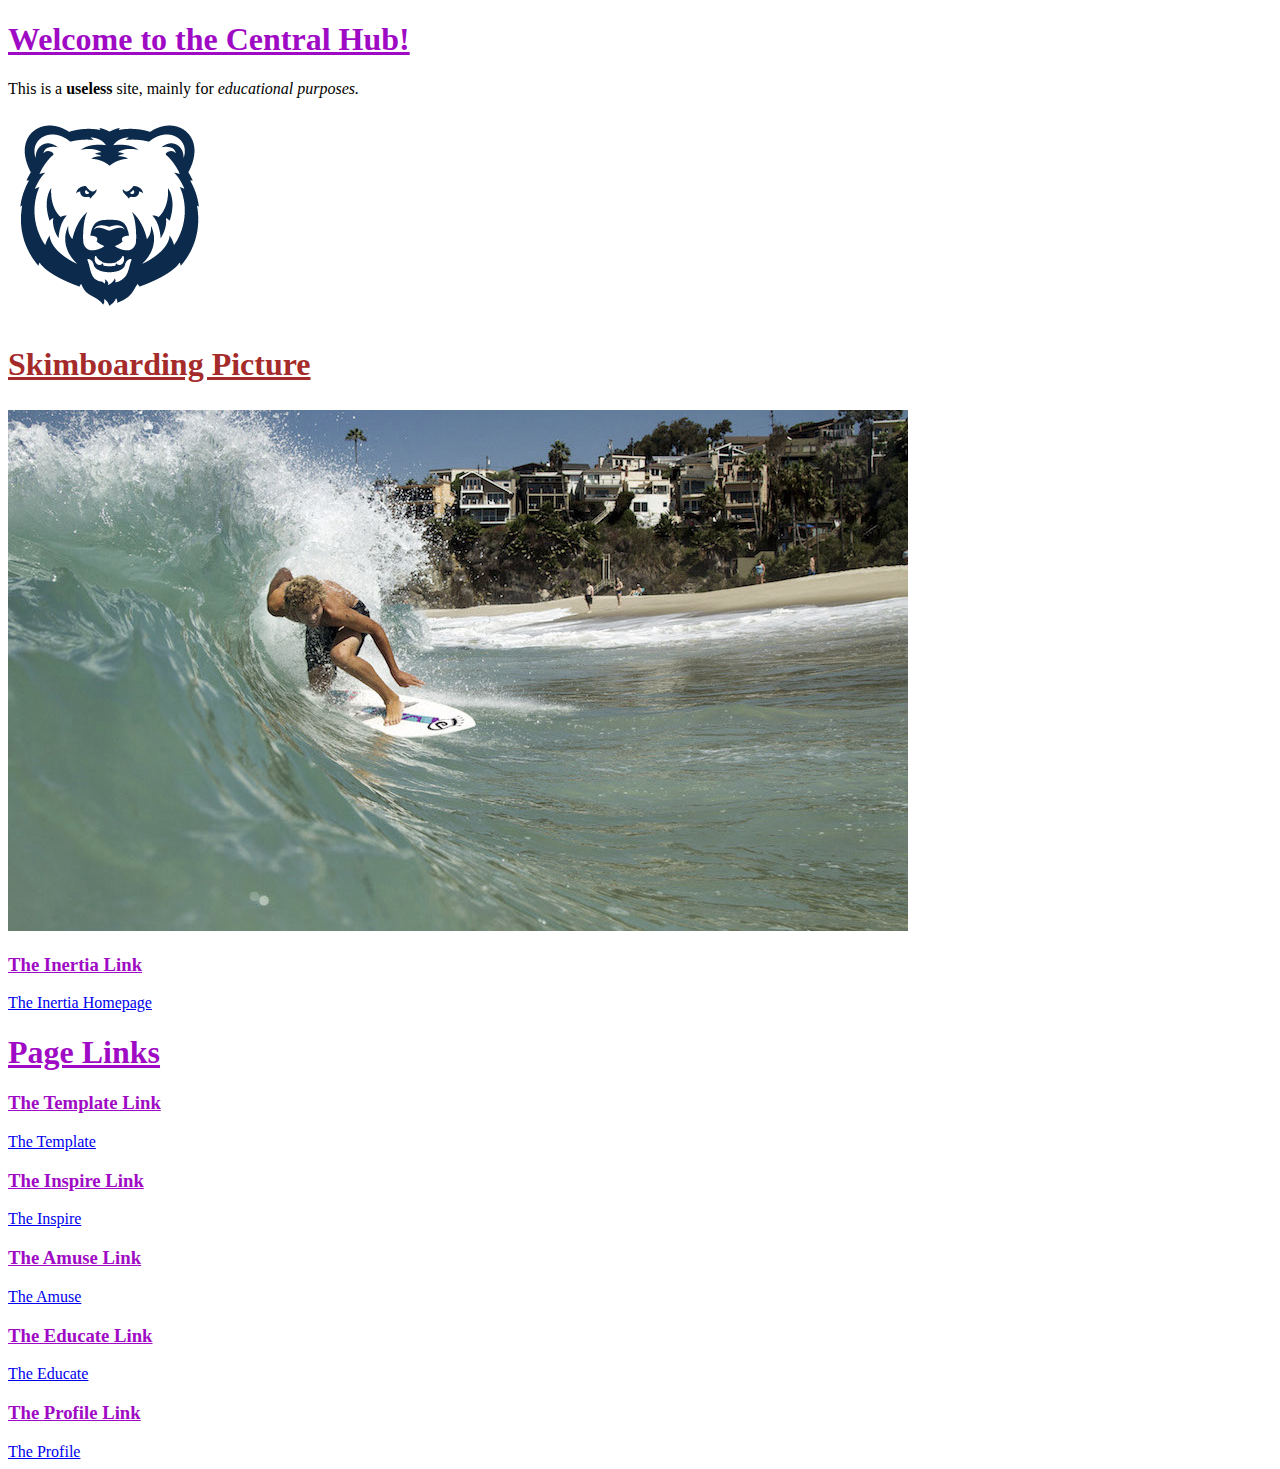
<file: index.html>
<!DOCTYPE html>
<html>
  <head>
    <meta name="viewport" content="width=device-width, initial-scale=1">
    <title>Central Hub</title>
    <link rel="stylesheet" href="css/main.css">
    <style>
      @media (min-width; 576px)
      h1 {
        color: red;
        font-size: 38pt;
      }
      h2 {
        color: brown;
        font-size: 24pt;
      }
    </style>
  </head>
  <body>
    <h1>Welcome to the Central Hub!</h1>
    <p>This is a <strong>useless</strong> site, mainly for <em>educational purposes.</em></p>
    <img src="images/04_UNC_BearMascot_blue.png" alt="UNC Bears LOGO">
    <h2>Skimboarding Picture</h2>
    <img src="images/R.jpg" alt="Skimboarding On Waves">
    <h3>The Inertia Link</h3>
    <a href="http://www.theinertia.com">The Inertia Homepage</a>
    <h1>Page Links</h1>
    <h3>The Template Link</h3>
    <a href="https://waggonerluke.github.io/template.html">The Template</a>
    <h3>The Inspire Link</h3>
    <a href="https://waggonerluke.github.io/inspire.html">The Inspire</a>
    <h3>The Amuse Link</h3>
    <a href="https://waggonerluke.github.io/amuse.html">The Amuse</a>
    <h3>The Educate Link</h3>
    <a href="https://waggonerluke.github.io/educate.html">The Educate</a>
    <h3>The Profile Link</h3>
    <a href="https://waggonerluke.github.io/profile.html">The Profile</a>
  </body>
</html>
</file>
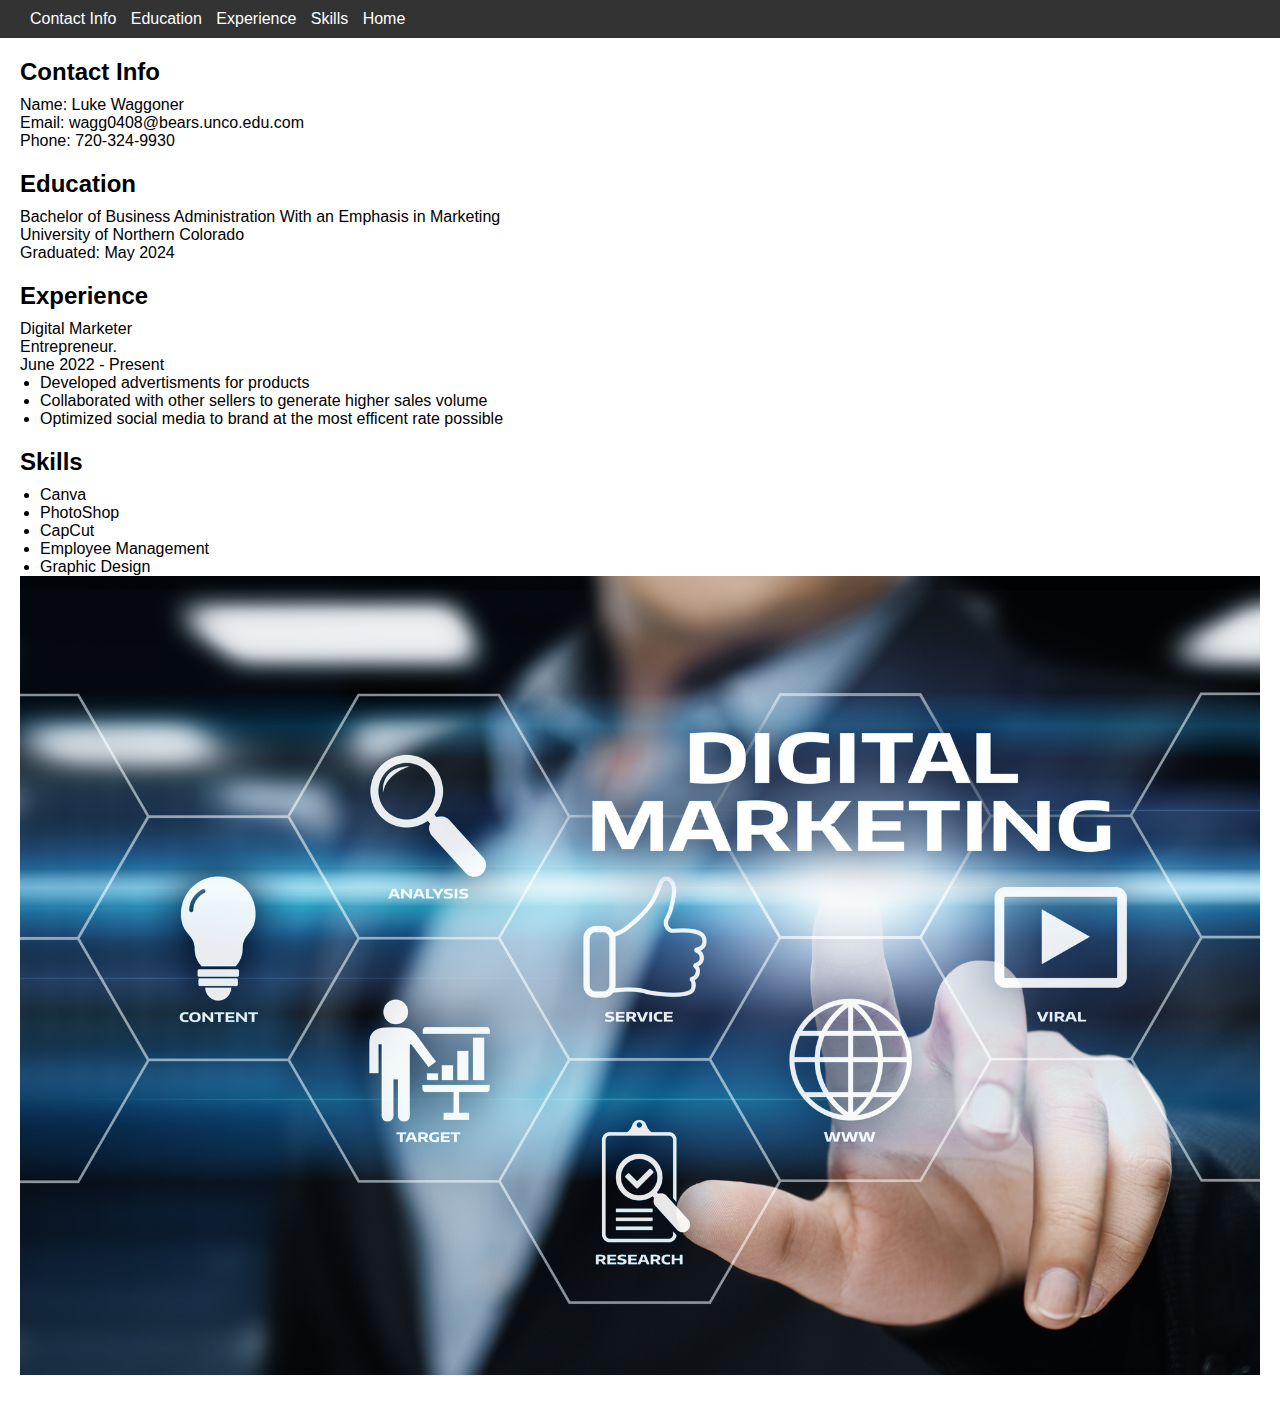
<file: resume/index.html>
<!DOCTYPE html>
<html lang="en">

<head>
    <meta charset="UTF-8">
    <title>Resume</title>
    <link rel="stylesheet" href="css/style.css">
</head>

<body>
    <nav>
        <ul>
            <li><a href="#contact">Contact Info</a></li>
            <li><a href="#education">Education</a></li>
            <li><a href="#experience">Experience</a></li>
            <li><a href="#skills">Skills</a></li>
            <li><a href="https://waggonerluke.github.io/index.html">Home</a></li>
        </ul>
    </nav>
    <main>
        <section id="contact">
            <h2>Contact Info</h2>
            <p>Name: Luke Waggoner</p>
            <p>Email: wagg0408@bears.unco.edu.com</p>
            <p>Phone: 720-324-9930</p>
        </section>
        <section id="education">
            <h2>Education</h2>
            <p>Bachelor of Business Administration With an Emphasis in Marketing</p>
            <p>University of Northern Colorado</p>
            <p>Graduated: May 2024</p>
        </section>
        <section id="experience">
            <h2>Experience</h2>
            <p>Digital Marketer</p>
            <p>Entrepreneur.</p>
            <p>June 2022 - Present</p>
            <ul>
                <li>Developed advertisments for products</li>
                <li>Collaborated with other sellers to generate higher sales volume</li>
                <li>Optimized social media to brand at the most efficent rate possible</li>
            </ul>
        </section>
        <section id="skills">
            <h2>Skills</h2>
            <ul>
                <li>Canva</li>
                <li>PhotoShop</li>
                <li>CapCut</li>
                <li>Employee Management</li>
                <li>Graphic Design</li>
            </ul>
            <img src="images/marketing.jpeg" alt="Digital Marketing">
        </section>
    </main>
</body>

</html>
</file>
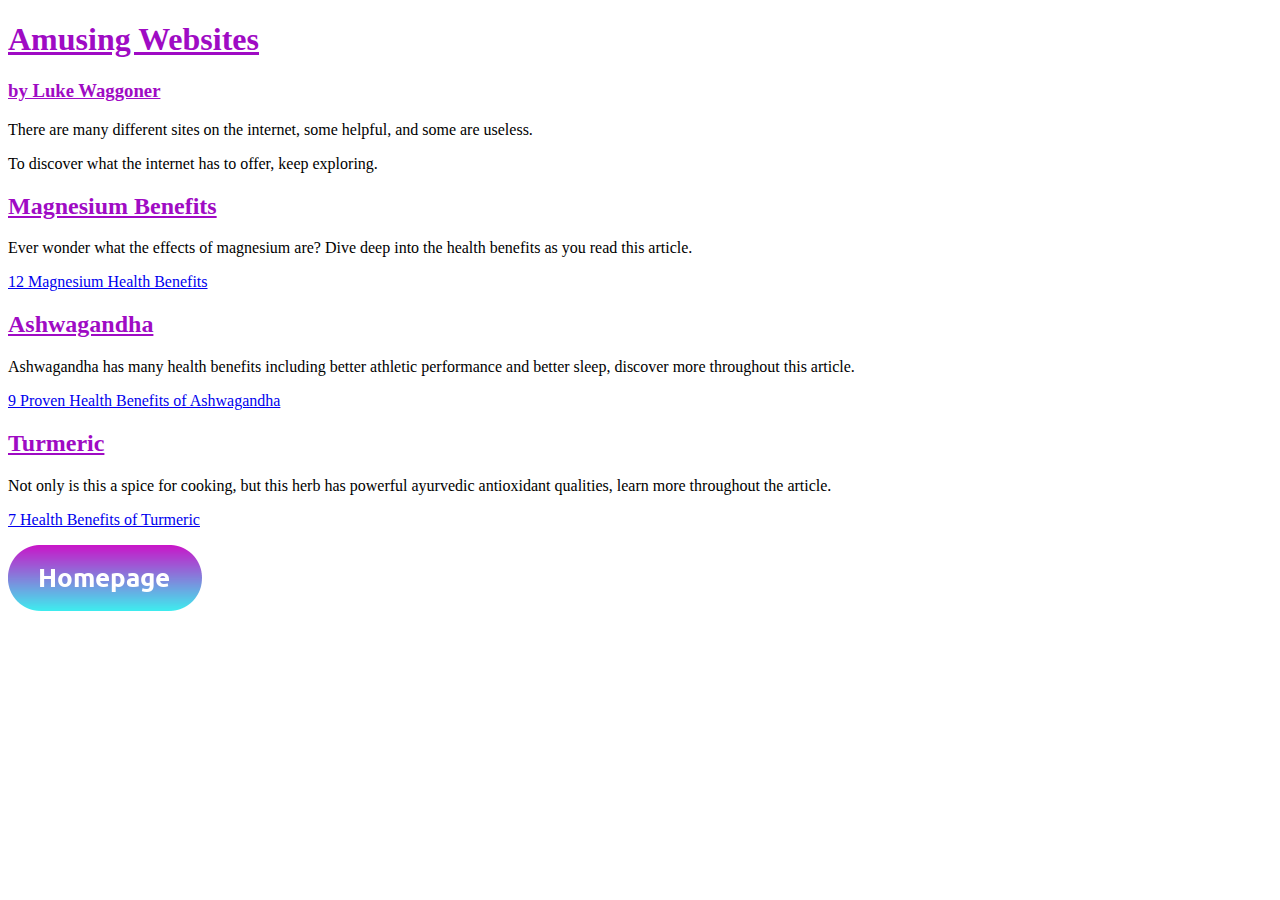
<file: amuse.html>
<!DOCTYPE html>
<html lang="en-us">  
    <head>
        <meta charset="UTF-8">
        <title>Amusing Websites</title>
        <link rel="stylesheet" href="css/main.css">
    </head>
    <body>
        <h1>Amusing Websites</h1>
        <h3>by Luke Waggoner</h3>
        <p>There are many different sites on the internet, some helpful, and some are useless.</p>
        <p>To discover what the internet has to offer, keep exploring.</p>
<h2>Magnesium Benefits</h2>
    <p>Ever wonder what the effects of magnesium are? Dive deep into the health benefits as you read this article.</p>
    <a href="https://www.healthline.com/nutrition/magnesium-benefits">12 Magnesium Health Benefits</a>

    <h2>Ashwagandha</h2>
    <p>Ashwagandha has many health benefits including better athletic performance and better sleep, discover more throughout this article.</p>
    <a href="https://www.healthline.com/nutrition/ashwagandha">9 Proven Health Benefits of Ashwagandha</a>

    <h2>Turmeric</h2>
    <p>Not only is this a spice for cooking, but this herb has powerful ayurvedic antioxidant qualities, learn more throughout the article.</p>
    <a href="https://health.clevelandclinic.org/turmeric-health-benefits/">7 Health Benefits of Turmeric</a>
    <p><a href="index.html"><img src="images/button.png" alt="Homepage button"></a></p>
</body>
</html>
</file>
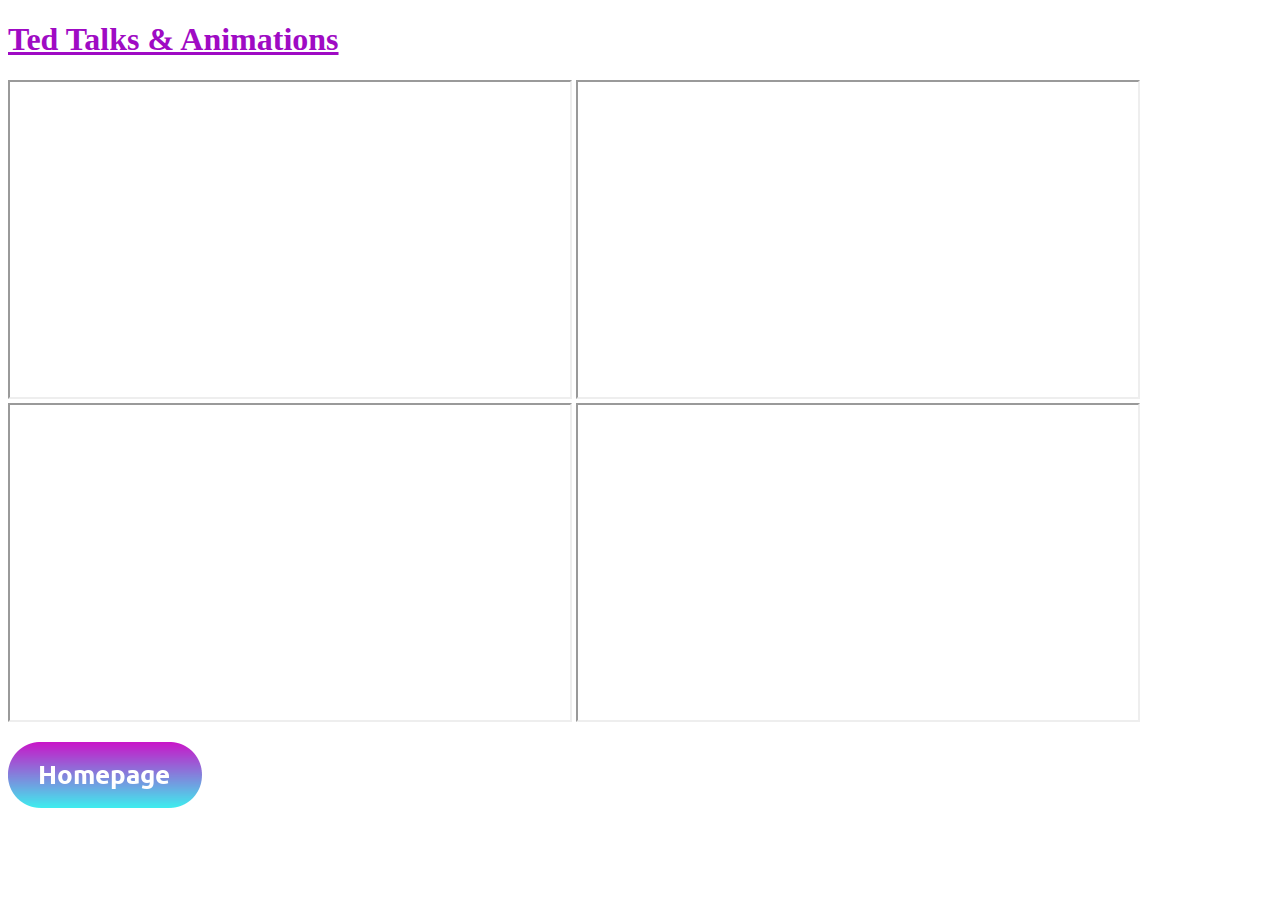
<file: educate.html>
<!DOCTYPE html>
<html lang="en-us">  
    <head>
        <meta charset="UTF-8">
        <title>Education</title>
        <link rel="stylesheet" href="css/main.css">
 <style>
        
    </style>
</head>

<body>
    <h1>Ted Talks & Animations</h1>
    <section>
        <iframe width="560" height="315" src="https://www.youtube.com/embed/x9Ezzxy0frA"></iframe>
        <iframe width="560" height="315" src="https://www.youtube.com/embed/8jPQjjsBbIc"></iframe>
    </section>
    <section>
        <iframe width="560" height="315" src="https://www.youtube.com/embed/dFs9WO2B8uI"></iframe>
        <iframe width="560" height="315" src="https://www.youtube.com/embed/Uk8x3V-sUgU"></iframe>
    </section>   
    <p><a href="index.html"><img src="images/button.png" alt="Homepage button"></a></p>
</body>
</html>
</file>
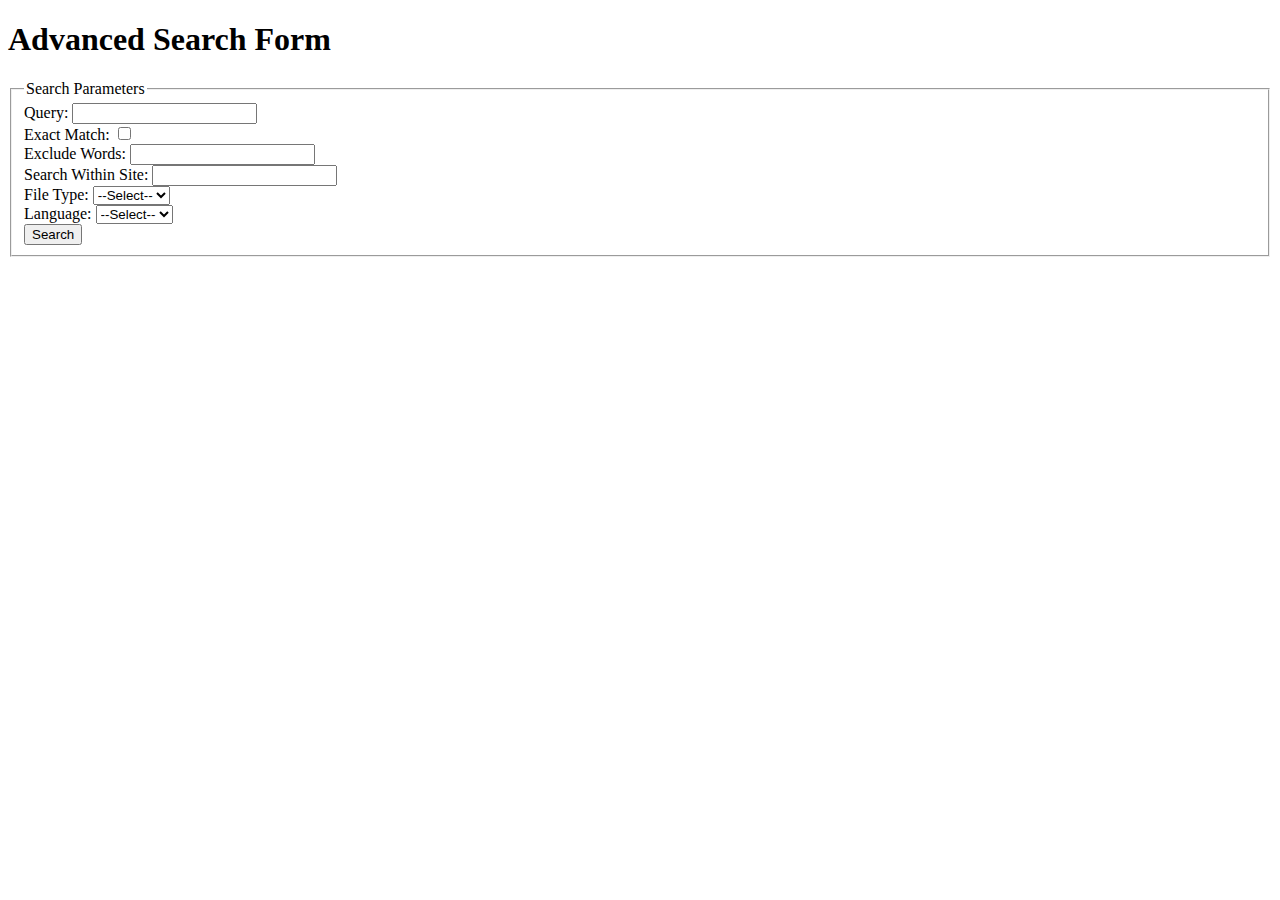
<file: search.html>
<!DOCTYPE html>
<html>
<head>
	<title>Advanced Search Form</title>
</head>
<body>
	<h1>Advanced Search Form</h1>
	<form action="https://www.google.com/search" method="GET">
		<fieldset>
			<legend>Search Parameters</legend>
			<label for="query">Query:</label>
			<input type="text" name="q" id="query"><br>

			<label for="exact">Exact Match:</label>
			<input type="checkbox" name="as_epq" id="exact" value="1"><br>

			<label for="exclude">Exclude Words:</label>
			<input type="text" name="as_eq" id="exclude"><br>

			<label for="site">Search Within Site:</label>
			<input type="text" name="as_sitesearch" id="site"><br>

			<label for="filetype">File Type:</label>
			<select name="as_filetype" id="filetype">
				<option value="">--Select--</option>
				<option value="pdf">PDF</option>
				<option value="doc">DOC</option>
				<option value="xls">XLS</option>
			</select><br>

			<label for="language">Language:</label>
			<select name="lr" id="language">
				<option value="">--Select--</option>
				<option value="lang_en">English</option>
				<option value="lang_es">Spanish</option>
				<option value="lang_fr">French</option>
			</select><br>

			<label for="submit"></label>
			<button type="submit" name="btnG">Search</button>
		</fieldset>
	</form>
</body>
</html>
</file>
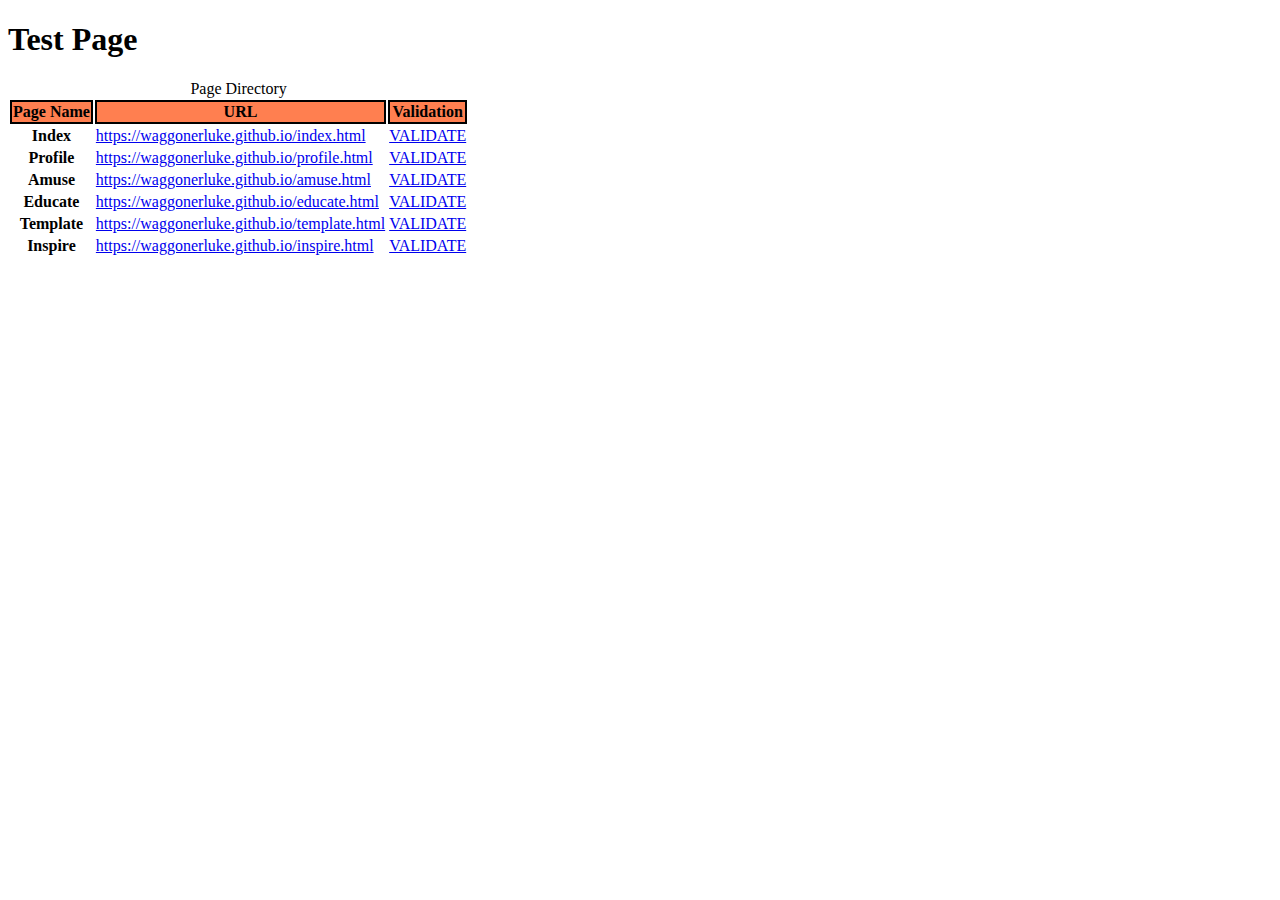
<file: test.html>
<!DOCTYPE html>
<html lang="en">
    <head>
        <meta charset="UTF-8">
        <title>Template</title>
        <!--Someday I'll use CSS    
        <style>
    
        </style>
    -->
    </head>
	<head>
		<meta charset="utf-8">
		<title>Test Page</title>
	</head>

	<body>
		<h1>Test Page</h1>
		<table>
			<caption>Page Directory</caption>
			<thead style="background-color: coral;"
			<tr>
					<th style="border: 2pt solid black;">Page Name</th>
					<th style="border: 2pt solid black;">URL</th>
					<th style="border: 2pt solid black;">Validation</th>
				</tr>
			</thead>
			<tbody>
			<tr>
				<th>Index</th>
				<td><a href="index.html">https://waggonerluke.github.io/index.html</a></td>
				<td><a href="https://validator.w3.org/nu/?showsource=yes&doc=https://waggonerluke.github.io/index.html">VALIDATE</a></td>
			</tr>
			<tr>
				<th>Profile</th>
				<td><a href="profile.html">https://waggonerluke.github.io/profile.html</a></td>
				<td><a href="https://validator.w3.org/nu/?showsource=yes&doc=https://waggonerluke.github.io/profile.html">VALIDATE</a></td>
			</tr>
			<tr>
				<th>Amuse</th>
				<td><a href="amuse.html">https://waggonerluke.github.io/amuse.html</a></td>
				<td><a href="https://validator.w3.org/nu/?showsource=yes&doc=https://waggonerluke.github.io/amuse.html">VALIDATE</a></td>
			</tr>
			<tr>
				<th>Educate</th>
				<td><a href="educate.html">https://waggonerluke.github.io/educate.html</a></td>
				<td><a href="https://validator.w3.org/nu/?showsource=yes&doc=https://waggonerluke.github.io/educate.html">VALIDATE</a></td>
			</tr>
            <tr>
				<th>Template</th>
				<td><a href="template.html">https://waggonerluke.github.io/template.html</a></td>
				<td><a href="https://validator.w3.org/nu/?showsource=yes&doc=https://waggonerluke.github.io/template.html">VALIDATE</a></td>
			</tr>
            <tr>
				<th>Inspire</th>
				<td><a href="inspire.html">https://waggonerluke.github.io/inspire.html</a></td>
				<td><a href="https://validator.w3.org/nu/?showsource=yes&doc=https://waggonerluke.github.io/inspire.html">VALIDATE</a></td>
			</tr>
			</tbody>
		
		</table>
	</body>
</html>
</file>
<file: css/main.css>
body {
    background-color: #ffffff;
}

img {
    filter: grayscale(30%)
}
h1, h2, h3 {
    color: #9f0bc4;
    font-weight: bold;
    text-decoration: underline;
}
</file>
<file: resume/css/style.css>
body, h1, h2, p, ul, li {
    margin: 0;
    padding: 0;
}

body {
    font-family: Arial, sans-serif;
}

nav {
    background-color: #333;
    color: #fff;
    padding: 10px;
}

nav ul {
    list-style-type: none;
}

nav ul li {
    display: inline;
    margin-right: 10px;
}

nav ul li a {
    color: #fff;
    text-decoration: none;
}

main {
    padding: 20px;
}

section {
    margin-bottom: 20px;
}

h2 {
    font-size: 24px;
    margin-bottom: 10px;
}

ul {
    margin-left: 20px;
}

img {
    max-width: 100%;
    height: auto;
}
</file>
